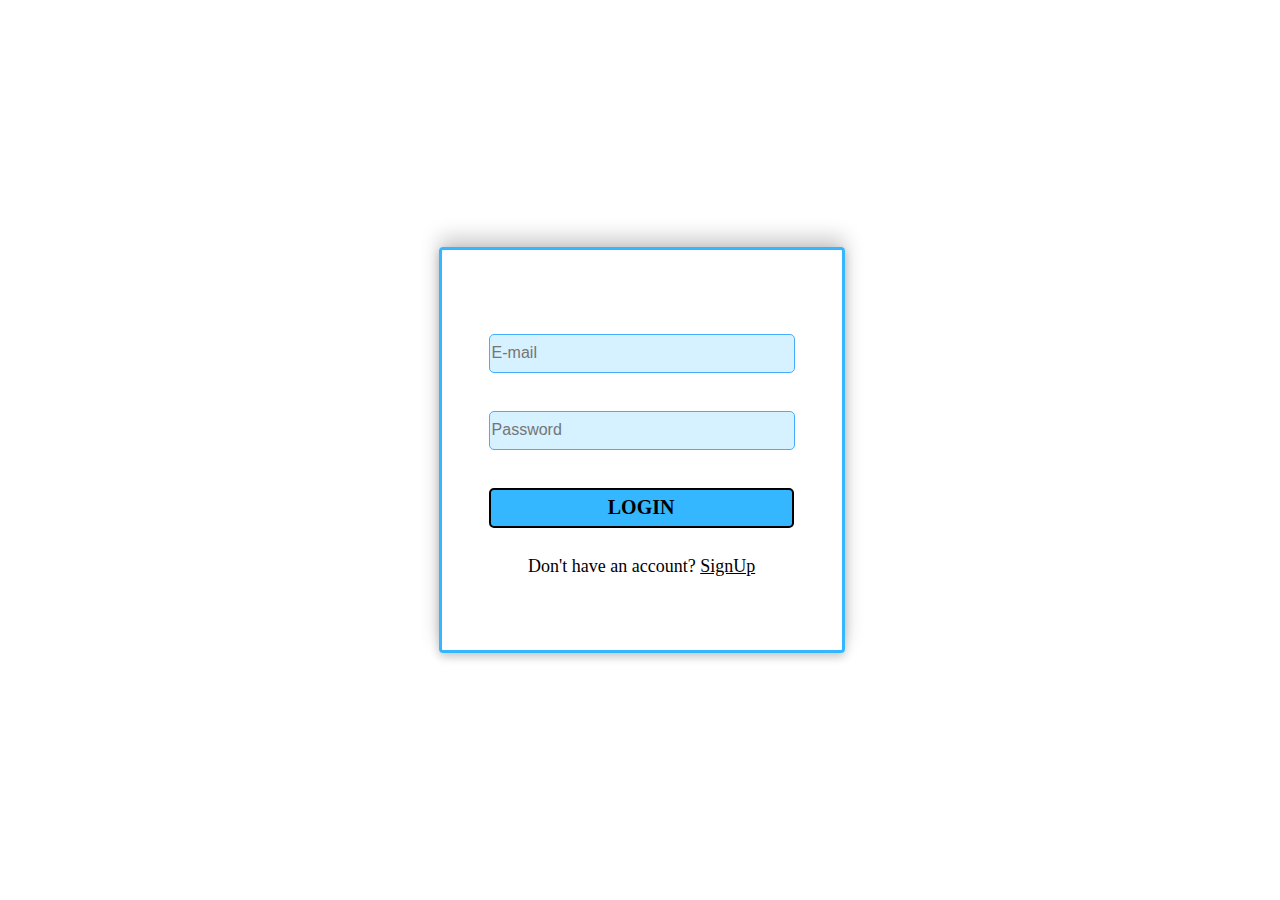
<file: firstChess/src/main/webapp/index.html>
<!DOCTYPE html>
<html>
<head>
<meta charset="ISO-8859-1">
<link rel="stylesheet" type="text/CSS" href="ssheet.css">
<title>Login page</title> 
<script src="sign.js">

</script>
</head>
<body>
	<div id="outerBox" >
		<div id="innerBox">
			<form onsubmit="return checkValidLogin()" action="chessLoginServlet" method="post">
				<label id="label7" style="font-size:20px" ></label><br>
				<input id="field1" onfocus="textfocus()" class="textarealogin" type="text" name="email" placeholder="E-mail"><br>
				<label id="label1" ></label><br>
				<input id="field2" onfocus="textfocus()" class="textarealogin" type="password"  name="password" placeholder="Password"><br>
				<label id="label2" ></label><br>
				<input class="loginButn" type="submit" value="LOGIN"><br>
				<input type="hidden" value="actualLogin" name="action">
				<p style="font-size:18px;text-align:center;padding-top:10px">Don't have an account? <span onclick="openSignUp()" id="signUpLink"><u>SignUp</u></span> </p>
			</form>
		</div>
	</div>
	
	<div id="outerBoxSignUp" >
		<div id="innerBoxSignUp">
			<form onsubmit="return signUpCheck()" action="chessLoginServlet" method="post">
				<input id="text1" onfocus="textfocus()" class ="textareasignup" type="text" placeholder="UserName" name="username"><br>
				<label id="label3" ></label><br>
				<input id="text2" onfocus="textfocus()" class ="textareasignup" type="text" placeholder="E-mail" name="email"><br>
				<label id="label4" ></label><br>
				<input id="text3" onfocus="textfocus()" class ="textareasignup" type="password" placeholder="Password" name="password"><br>
				<label id="label5" ></label><br>
				<input id="text5" onfocus="textfocus()" class ="textareasignup" type="password" placeholder="Confirm Password" name="conPassword"><br>
				<label id="label8" ></label><br>
				<input id="text4" onfocus="textfocus()" class ="textareasignup" type="text" placeholder="Country" name="country"><br>
				<label id="label6" ></label><br>
				<input class="signUpButn" type="button" value="back" onclick="closeSignUp()">
				<input class="signUpButn" type="submit" value="Sign Up"><br>
				<input type="hidden" value="actualSignUp" name="action">
			</form>
		</div>
	</div>
</body>
</html>
</file>
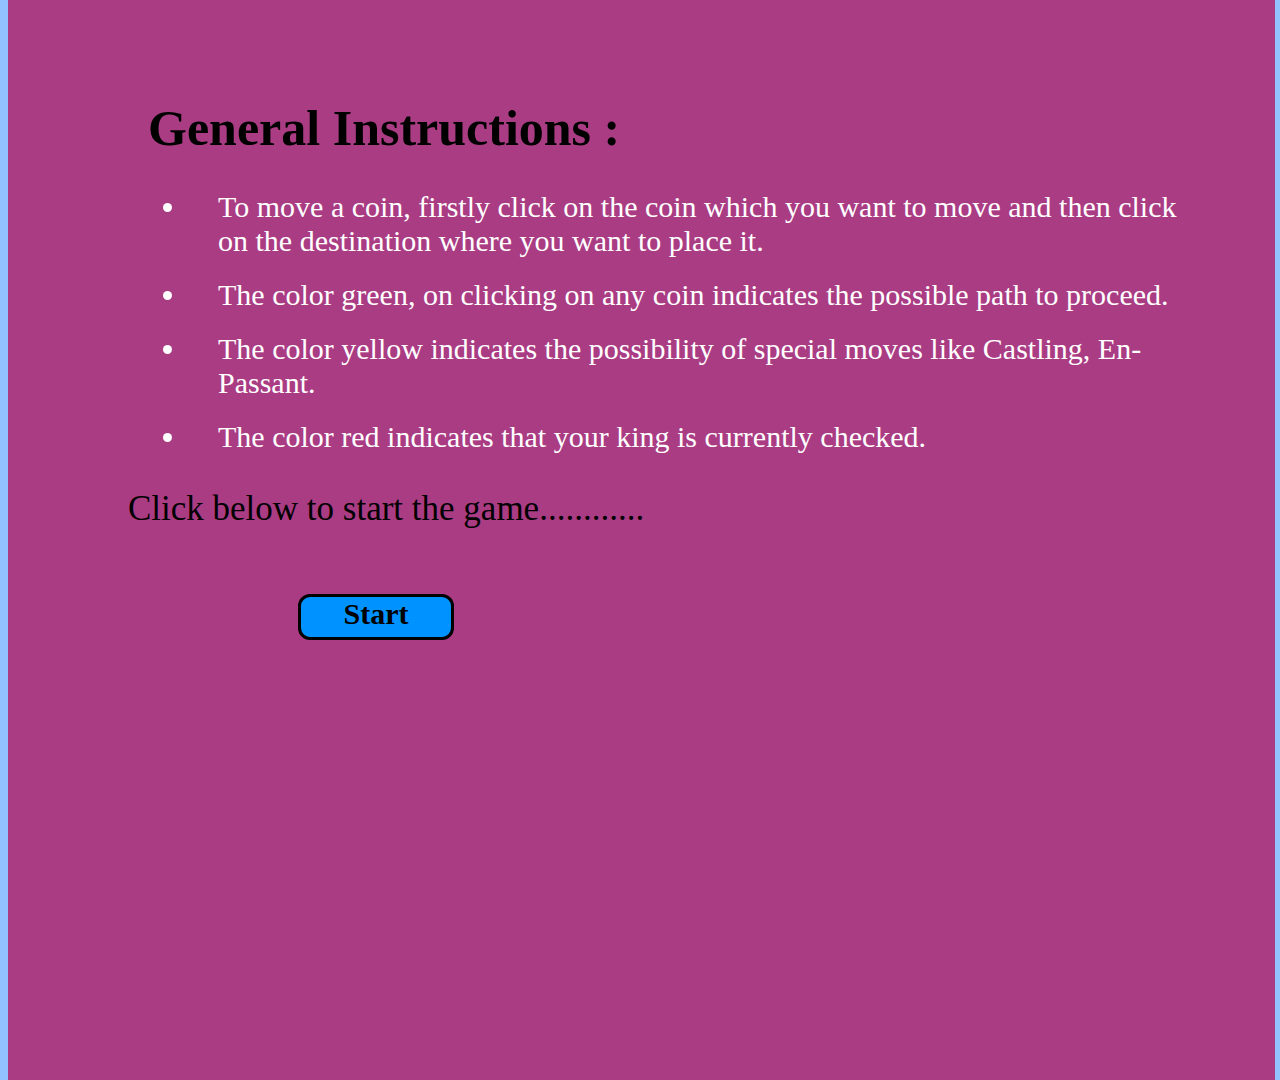
<file: firstChess/src/main/webapp/board.html>
<!DOCTYPE html>
<html>
<head>
<meta charset="ISO-8859-1">
<title>Board Page</title>
<link rel="stylesheet" type="text/CSS" href="ssheet.css"> 
<script src="jsfile.js">

	
</script>
</head>

<body style="background-color :rgba(100, 168, 255,0.7);">
<br>


<table id="tab" > 
	
	<tr>
	<td class="nob">8</td><td id="70be1" onclick="fun(this,this.id)" onmouseover="onhover(this.id)" onmouseout="onout(this.id)" class = "one 70">&#9820</td> <td id="71bh" onclick="fun(this,this.id)" onmouseover="onhover(this.id)" onmouseout="onout(this.id)" class = "two 71">&#9822</td> <td id="72bm" onclick="fun(this,this.id)" onmouseover="onhover(this.id)" onmouseout="onout(this.id)" class = "one 72">&#9821</td> <td id="73bq" onclick="fun(this,this.id)" onmouseover="onhover(this.id)" onmouseout="onout(this.id)" class = "two 73">&#9819</td> <td id="74bk" onclick="fun(this,this.id)" onmouseover="onhover(this.id)" onmouseout="onout(this.id)" class = "one 74">&#9818</td> <td id="75bm" onclick="fun(this,this.id)" onmouseover="onhover(this.id)" onmouseout="onout(this.id)" class = "two 75">&#9821</td> <td id="76bh" onclick="fun(this,this.id)" onmouseover="onhover(this.id)" onmouseout="onout(this.id)" class = "one 76">&#9822</td> <td id="77be2" onclick="fun(this,this.id)" onmouseover="onhover(this.id)" onmouseout="onout(this.id)" class = "two 77">&#9820</td>
	</tr>
	
	<tr>
	<td class="nob">7</td><td id="60bp00" onclick="fun(this,this.id)" onmouseover="onhover(this.id)" onmouseout="onout(this.id)" class = "two 60">&#9823</td> <td id="61bp00" onclick="fun(this,this.id)" onmouseover="onhover(this.id)" onmouseout="onout(this.id)" class = "one 61">&#9823</td> <td id="62bp00" onclick="fun(this,this.id)" onmouseover="onhover(this.id)" onmouseout="onout(this.id)" class = "two 62">&#9823</td> <td id="63bp00" onclick="fun(this,this.id)" onmouseover="onhover(this.id)" onmouseout="onout(this.id)" class = "one 63">&#9823</td> <td id="64bp00" onclick="fun(this,this.id)" onmouseover="onhover(this.id)" onmouseout="onout(this.id)" class = "two 64">&#9823</td> <td id="65bp00" onclick="fun(this,this.id)" onmouseover="onhover(this.id)" onmouseout="onout(this.id)" class = "one 65">&#9823</td> <td id="66bp00" onclick="fun(this,this.id)" onmouseover="onhover(this.id)" onmouseout="onout(this.id)"class = "two 66">&#9823</td> <td id="67bp00" onclick="fun(this,this.id)" onmouseover="onhover(this.id)" onmouseout="onout(this.id)" class = "one 67">&#9823</td>
	</tr>
	
	<tr>
	<td class="nob">6</td><td id="50" onclick="fun(this,this.id)" onmouseover="onhover(this.id)" onmouseout="onout(this.id)" class = "one 50"></td> <td id="51" onclick="fun(this,this.id)" onmouseover="onhover(this.id)" onmouseout="onout(this.id)" class = "two 51"></td> <td id="52" onclick="fun(this,this.id)" onmouseover="onhover(this.id)" onmouseout="onout(this.id)" class = "one 52"></td> <td id="53" onclick="fun(this,this.id)" onmouseover="onhover(this.id)" onmouseout="onout(this.id)"class = "two 53"></td> <td id="54" onclick="fun(this,this.id)" onmouseover="onhover(this.id)" onmouseout="onout(this.id)" class = "one 54"></td> <td id="55" onclick="fun(this,this.id)" onmouseover="onhover(this.id)" onmouseout="onout(this.id)" class = "two 55"></td> <td id="56" onclick="fun(this,this.id)" onmouseover="onhover(this.id)" onmouseout="onout(this.id)" class = "one 56"></td> <td id="57" onclick="fun(this,this.id)" onmouseover="onhover(this.id)" onmouseout="onout(this.id)" class = "two 57"></td>
	</tr>
	
	<tr>
	<td class="nob">5</td><td id="40" onclick="fun(this,this.id)" onmouseover="onhover(this.id)" onmouseout="onout(this.id)" class = "two 40"></td> <td id="41" onclick="fun(this,this.id)" onmouseover="onhover(this.id)" onmouseout="onout(this.id)" class = "one 41"></td> <td id="42" onclick="fun(this,this.id)" onmouseover="onhover(this.id)" onmouseout="onout(this.id)" class = "two 42"></td> <td id="43" onclick="fun(this,this.id)" onmouseover="onhover(this.id)" onmouseout="onout(this.id)" class = "one 43"></td> <td id="44" onclick="fun(this,this.id)" onmouseover="onhover(this.id)" onmouseout="onout(this.id)" class = "two 44"></td> <td id="45" onclick="fun(this,this.id)" onmouseover="onhover(this.id)" onmouseout="onout(this.id)" class = "one 45"></td> <td id="46" onclick="fun(this,this.id)" onmouseover="onhover(this.id)" onmouseout="onout(this.id)" class = "two 46"></td> <td id="47" onclick="fun(this,this.id)" onmouseover="onhover(this.id)" onmouseout="onout(this.id)" class = "one 47"></td>
	</tr>
	
	<tr>
	<td class="nob">4</td><td id="30" onclick="fun(this,this.id)" onmouseover="onhover(this.id)" onmouseout="onout(this.id)" class = "one 30"></td> <td id="31" onclick="fun(this,this.id)" onmouseover="onhover(this.id)" onmouseout="onout(this.id)" class = "two 31"></td> <td id="32" onclick="fun(this,this.id)" onmouseover="onhover(this.id)" onmouseout="onout(this.id)" class = "one 32"></td> <td id="33" onclick="fun(this,this.id)" onmouseover="onhover(this.id)" onmouseout="onout(this.id)" class = "two 33"></td> <td id="34" onclick="fun(this,this.id)" onmouseover="onhover(this.id)" onmouseout="onout(this.id)" class = "one 34"></td> <td id="35" onclick="fun(this,this.id)" onmouseover="onhover(this.id)" onmouseout="onout(this.id)" class = "two 35"></td> <td id="36" onclick="fun(this,this.id)" onmouseover="onhover(this.id)" onmouseout="onout(this.id)" class = "one 36"></td> <td id="37" onclick="fun(this,this.id)" onmouseover="onhover(this.id)" onmouseout="onout(this.id)" class = "two 37"></td>
	</tr>
	
	<tr>
	<td class="nob">3</td><td id="20" onclick="fun(this,this.id)" onmouseover="onhover(this.id)" onmouseout="onout(this.id)" class = "two 20"></td> <td id="21" onclick="fun(this,this.id)" onmouseover="onhover(this.id)" onmouseout="onout(this.id)" class = "one 21"></td> <td id="22" onclick="fun(this,this.id)" onmouseover="onhover(this.id)" onmouseout="onout(this.id)" class = "two 22"></td> <td id="23" onclick="fun(this,this.id)" onmouseover="onhover(this.id)" onmouseout="onout(this.id)" class = "one 23"></td> <td id="24" onclick="fun(this,this.id)" onmouseover="onhover(this.id)" onmouseout="onout(this.id)" class = "two 24"></td> <td id="25" onclick="fun(this,this.id)" onmouseover="onhover(this.id)" onmouseout="onout(this.id)" class = "one 25"></td> <td id="26" onclick="fun(this,this.id)" onmouseover="onhover(this.id)" onmouseout="onout(this.id)" class = "two 26"></td> <td id="27" onclick="fun(this,this.id)" onmouseover="onhover(this.id)" onmouseout="onout(this.id)" class = "one 27"></td>
	</tr>
	
	<tr>
	<td class="nob">2</td><td id="10wp00" onclick="fun(this,this.id)" onmouseover="onhover(this.id)" onmouseout="onout(this.id)" class = "one 10">&#9817</td> <td id="11wp00" onclick="fun(this,this.id)" onmouseover="onhover(this.id)" onmouseout="onout(this.id)" class = "two 11">&#9817</td> <td id="12wp00" onclick="fun(this,this.id)" onmouseover="onhover(this.id)" onmouseout="onout(this.id)" class = "one 12">&#9817</td> <td id="13wp00" onclick="fun(this,this.id)" onmouseover="onhover(this.id)" onmouseout="onout(this.id)" class = "two 13">&#9817</td> <td id="14wp00" onclick="fun(this,this.id)" onmouseover="onhover(this.id)" onmouseout="onout(this.id)" class = "one 14">&#9817</td> <td id="15wp00" onclick="fun(this,this.id)" onmouseover="onhover(this.id)" onmouseout="onout(this.id)" class = "two 15">&#9817</td> <td id="16wp00" onclick="fun(this,this.id)" onmouseover="onhover(this.id)" onmouseout="onout(this.id)" class = "one 16">&#9817</td> <td id="17wp00" onclick="fun(this,this.id)" onmouseover="onhover(this.id)" onmouseout="onout(this.id)" class = "two 17">&#9817</td>
	</tr>
	
	<tr>
	<td class="nob">1</td> <td id="00we1" onclick="fun(this,this.id)" onmouseover="onhover(this.id)" onmouseout="onout(this.id)" class = "two 00">&#9814</td> <td id="01wh" onclick="fun(this,this.id)" onmouseover="onhover(this.id)" onmouseout="onout(this.id)" class = "one 01">&#9816</td> <td id="02wm" onclick="fun(this,this.id)" onmouseover="onhover(this.id)" onmouseout="onout(this.id)" class = "two 02">&#9815</td> <td id="03wq" onclick="fun(this,this.id)" onmouseover="onhover(this.id)" onmouseout="onout(this.id)" class = "one 03">&#9813</td> <td id="04wk" onclick="fun(this,this.id)" onmouseover="onhover(this.id)" onmouseout="onout(this.id)" class = "two 04">&#9812</td> <td id="05wm" onclick="fun(this,this.id)" onmouseover="onhover(this.id)" onmouseout="onout(this.id)" class = "one 05">&#9815</td> <td id="06wh" onclick="fun(this,this.id)" onmouseover="onhover(this.id)" onmouseout="onout(this.id)" class = "two 06">&#9816</td> <td id="07we2" onclick="fun(this,this.id)" onmouseover="onhover(this.id)" onmouseout="onout(this.id)" class = "one 07">&#9814</td>
	</tr>
	
	<tr>
	<td class="nob1"></td><td class="nob1">A</td> <td class = "nob1">B</td> <td class = "nob1">C</td> <td class = "nob1">D</td> <td class = "nob1">E</td> <td class = "nob1">F</td> <td class = "nob1">G</td> <td class = "nob1">H</td> 
	</tr>
	
</table>
<p id="har" style="margin-left:280px;color:rgb(60, 60, 60)">White to move......</p>

<div id="wmod" class="mod">
	<div id="wmod1" class="mod1">
	<br>
	<br>	
	<p>Import anyone of the below</p>
	<br>
	<table style="border-spacing: 50px 0;border-collapse:seperate">
	<tr >
	<td id="we" class="cube" onclick="btnclik(this.id)">&#9814</td><td id="wh" class="cube" onclick="btnclik(this.id)">&#9816</td><td id="wm" class="cube" onclick="btnclik(this.id)">&#9815</td><td id="wq" class="cube" onclick="btnclik(this.id)">&#9813</td>
	</tr>		
	</table>
		<br>
		<br>	
		<div class="butn" onclick="cls('wmod')">Import</div>	
	</div>
</div>

<div id="bmod" class="mod">
	<div id="bmod1" class="mod1">
	<br>
	<br>	
	<p>Import anyone of the below</p>
	<br>
	<table style="border-spacing: 50px 0;border-collapse:seperate">
	<tr >
	<td id="be" class="cube" onclick="btnclik(this.id)">&#9820</td><td id="bh" class="cube" onclick="btnclik(this.id)">&#9822</td><td id="bm" class="cube" onclick="btnclik(this.id)">&#9821</td><td id="bq" class="cube" onclick="btnclik(this.id)">&#9819</td>
	</tr>		
	</table>	
		<br>
		<br>
		<div class="butn" onclick="cls('bmod')">Import</div>	
	</div>
</div>

<div id="cmate" class="mod" style="height:120%">
	<div style="width:800px;height:400px;display:flex;justify-content:center;align-items:center;">
	<p style="color:white;font-size:90px;font-weight:bold;font-family:lucida handwriting">CheckMate!!!!!!</p>
		
	</div>
</div>

<div id="openPage" style="width:99%;height:120%;background-color:rgb(170, 60, 132);position:absolute;top: 0;display:flex;;overflow:auto">
	<div style="width:90%;height:80%;display:flex;justify-content:center;margin:65px;margin-left:140px">
	<div style="color:black;font-size:30px;font-family:times new roman">
	<h1 style="font-family:Times new roman;font-size:50px;">General Instructions :</h1>
	<ul style="color:white">
	<li style="padding-left:1em;margin-bottom:20px">To move a coin, firstly click on the coin which you want to move and then click on the destination where you want to place it. </li>
	<li style="padding-left:1em;margin-bottom:20px">The color green, on clicking on any coin indicates the possible path to proceed.</li>
	<li style="padding-left:1em;margin-bottom:20px">The color yellow indicates the possibility of special moves like Castling, En-Passant.</li>
	<li style="padding-left:1em;margin-bottom:20px">The color red indicates that your king is currently checked.</li>
	</ul>
	<p style="margin-left:-20px;font-size:35px">Click below to start the game............</p>
	<div class="butn" style="width:150px;height:40px;margin-left:-350px" onclick="start()">Start</div>
	</div>
	
		
	</div>
</div>



</body>
</html>
</file>
<file: firstChess/src/main/webapp/ssheet.css>
@charset "ISO-8859-1";

tr{
	height : 75px;	
}
table{	
	border-spacing:1px 1px;
	margin: auto;
}

#navbar {
  list-style-type: none;
  margin: 0;
  padding: 0;
  overflow: hidden;
  background-color:rgb(52, 183, 255);
}

.li {
  float: right;
}

a {
  display: block;
  text-align: center;
  padding: 13px 20px;
  text-decoration: none;
  font-size:20px;
  font-weight:bold;
}

a:hover {
  background-color: #111;
  color: white;
}

.one{
	width : 75px;
	border : 2.5px solid black;
	background-color:rgb(255, 238, 193);
	text-align : center;
	font-size : 45px;
	
}
.two{
	width : 75px;
	border : 2.5px solid black;
	background-color:rgb(255, 180, 102);
	text-align : center;
	font-size : 45px;
	
}
.nob{
	vertical-align : right;
	width : 15px;
	font-weight : bold;
	font-size : 20px;
	
}
.nob1{
	vertical-align : top; 
	text-align : center;
	font-weight : bold;
	font-size : 20px;
	
}


.cube{
	width : 100px;
	height : 100px;
	border : 4px solid black;
	background-color:rgb(255, 238, 193);
	text-align : center;
	font-size : 55px;
}

.cube:hover{
	transition :0.25s;
	background-color : gray;
	transform : scale(1.10);
	cursor : pointer;	


}

.butn{
	width:130px;
	height:40px;
	font-size:30px;
	font-weight:bold;
	font-family:times new roman;
	text-align:center;
	background-color:rgb(0, 147, 255);	
	position:relative;
	top:30px;
	left:500px;
	border-radius:12px;
	border : 3px solid black;
	padding:0px;
}

.butn:hover{
	transition :0.25s;
	transform : scale(1.10);
	cursor : pointer;
}

.addc:hover{
	transition :0.25s;
	background-color : gray;
	transform : scale(1.20);
	cursor : pointer;	


}

.mod{
	width:99%;
	height:100%;
	background-color:rgba(0,0,0,0.65);
	position:absolute;
	top: 0;
	display:flex;
	justify-content:center;
	align-items:center;
	display:none;
	
	
}

.mod1{
	width:800px;
	height:400px;
	background-color:rgb(175, 205, 255);
	border-radius: 4px;
}

.spage{
	width:99%;
	height:100%;
	background-color:rgba(0,0,0,1);
	position:absolute;
	top: 0;
	display:flex;
	justify-content:center;
	align-items:center;
	display:none;
	
	
}

#outerBox{
	width:99%;
	height:100%;
	position:absolute;
	top: 0;
	display:flex;
	justify-content:center;
	align-items:center;
	
}

#innerBox{
	width:400px;
	height:400px;
	border-radius: 4px;
	display:flex;
	border:3px solid rgb(52, 183, 255);
	justify-content:center;
	align-items:center;
	box-shadow: 0px 4px 10px rgba(0,0,0,0.2),0px -10px 20px rgba(0,0,0,0.2);
	
}

.textarealogin{
	height:35px;
	width:300px;
	font-size:16px;
	font-family:Arial;
	border-radius:5px;
	border: 1px solid rgb(70, 172, 255);
	margin-top:10px;
	margin-bottom:10px;
	background-color:rgba(52, 183, 255,0.2);
}

.loginButn{
	width:305px;
	height:40px;
	font-size:20px;
	font-weight:bold;
	font-family:times new roman;
	text-align:center;
	background-color:rgb(52, 183, 255);	
	border-radius:5px;
	border : 2px solid black;
	margin-top:10px;
}

.loginButn:hover{
	transition :0.25s;
	transform : scale(1.10);
	cursor : pointer;
}

#signUpLink:hover{
	cursor : pointer;
	color:red;
}

#outerBoxSignUp{
	width:99%;
	height:100%;
	position:absolute;
	top: 0;
	display:flex;
	justify-content:center;
	align-items:center;
	display:none;
}

#innerBoxSignUp{
	width:400px;
	height:600px;
	border-radius: 4px;
	display:flex;
	border:3px solid rgb(52, 183, 255);
	justify-content:center;
	align-items:center;
	box-shadow: 0px 4px 10px rgba(0,0,0,0.2),0px -10px 20px rgba(0,0,0,0.2);
}

.textareasignup{
	height:35px;
	width:300px;
	font-size:16px;
	font-family:Arial;
	border-radius:5px;
	border: 1px solid rgb(70, 172, 255);
	margin-bottom:5px;
	margin-top:5px;
	background-color:rgba(52, 183, 255,0.2);
}

.signUpButn{
	width:120px;
	height:40px;
	font-size:20px;
	font-weight:bold;
	font-family:times new roman;
	text-align:center;
	background-color:rgb(52, 183, 255);	
	border-radius:5px;
	border : 2px solid black;
	margin-top:17px;
	margin-left:17px;
	margin-right:20px;
}

.signUpButn:hover{
	transition :0.25s;
	transform : scale(1.10);
	cursor : pointer;
}

#label1,#label2,#label3,#label4,#label5,#label6,#label7,#label8,#codeLabel,#codeLabel1{
	display:block;
	font-size:15px;
	font-family:times new roman;
	color:red;
}

#myProfile{
	width:350px;
	height:500px;
	margin:20px;
	margin-top:40px;
	border: 12px solid rgb(52, 183, 255);
	border-radius:5px;
	background-color: rgba(52, 183, 255,0.15);
}

.row:after{
	content: "";
  	display: table;
  	clear: both;
}

.column{
	float:left;
	width:33.33%;
}

.profileElements{
	margin-top:-5px;
	margin-left:20px;	
	font-weight:bold;
	font-size:20px;
}

#profileName{
	font-size:20px;
	text-align:center;
	font-weight:bold;
	margin-top:50px;
	margin-bottom:30px;
	text-transform:uppercase;
}

.spanProfileElements{
	font-weight:normal;
	font-size:15px;
}

#gameCodeBox,#gameCodeBox1{
	height:35px;
	width:270px;
	font-size:16px;
	font-family:Arial;
	border-radius:5px;
	border: 1px solid rgb(70, 172, 255);
	margin-top:20px;
	margin-left:70px;
	background-color:rgba(52, 183, 255,0.2);
}

#gameCodeButton,#gameCodeButton1,#leaderBoardButton{
	width:100px;
	height:40px;
	font-size:20px;
	font-weight:bold;
	font-family:times new roman;
	text-align:center;
	background-color:rgb(52, 183, 255);	
	border-radius:5px;
	border : 3px solid black;
	margin-top:30px;
	margin-left:70px;
}

#gameCodeButton:hover,#gameCodeButton1:hover,#leaderBoardButton:hover{
	transition :0.25s;
	transform : scale(1.10);
	cursor : pointer;
}

#createLabel{
	font-size:23px;
	font-weight:bold;
	margin-left:70px;
}

.tabLinks{
	border:none;
	overflow:hidden;
	padding: 16px 40.3px;
	float:left;
	background-color:rgb(52, 183, 255);
	cursor:pointer;
	font-family:times new roman;
	font-weight:bold;
	font-size:25px;
}

#linkTabGroup{
	margin-top:70px;
}

.tabDiv{
	padding: 30px 20px;
	background-color:rgba(52, 183, 255,0.2);
	border: 1px solid rgb(52, 183, 255);
}

#leaderBoardDiv{
	padding-right:20px;
	padding-top:70px;
	float:right;
	font-family:times new roman;
	font-size:23px;
	font-weight:bold;
	
}

#leaderBoardPage{
	width:99%;
	height:100%;
	background-color:rgba(0, 0, 0,0.7);
	position:absolute;
	top: 0;
	display:flex;
	overflow:hidden;
	align-items:center;
	justify-content:center;
	display:none;
}

#leaderBox{
	width:500px;
	height:580px;
	display:block;
	border:4px solid rgb(52, 183, 255);
	background-color:white;
	overflow:visible;
	overflow-x:hidden;
}

#leaderBoardName{
	font-size:20px;
	text-align:center;
	font-weight:bold;
	height:25px;
	width:500px;
	color:rgb(0, 83, 255);
	padding-bottom:10px;
	border-bottom:3px solid black;
}

#leaderBoardXbutton{
	float:left;
	font-size:35px;
	font-weight:bold;
	margin-top:-20px;
	padding-left:20px;
	cursor:pointer;
	transform:rotate(45deg);
}

#leaderTable{
	width:500px;
	margin-top:-30px;
	margin-left:-20px;
	text-align:center;
	border-collapse:seperate;
	border-spacing:80px 0;
	margin-bottom:50px;
}

.leaderBoardTDs{
	height:40px;	
}
</file>
